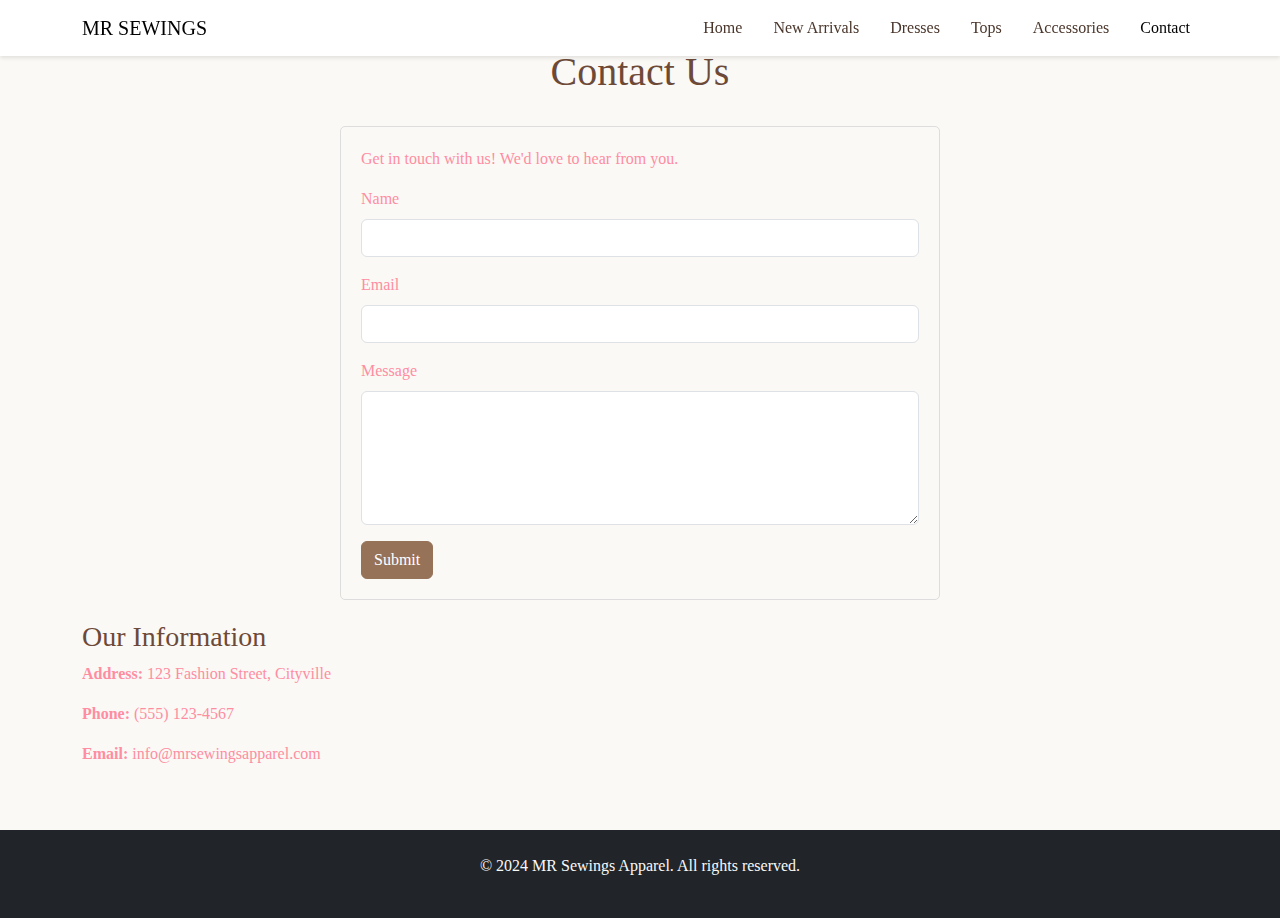
<file: contact.html>
<!DOCTYPE html>
<html lang="en">
<head>
    <meta charset="UTF-8">
    <meta name="viewport" content="width=device-width, initial-scale=1.0">
    <title>Contact Us - MR Sewings</title>
    <link href="https://cdn.jsdelivr.net/npm/bootstrap@5.3.3/dist/css/bootstrap.min.css" rel="stylesheet" integrity="sha384-QWTKZyjpPEjISv5WaRU9OFeRpok6YctnYmDr5pNlyT2bRjXh0JMhjY6hW+ALEwIH" crossorigin="anonymous">
    <link rel="stylesheet" href="style.css">
    <link rel="stylesheet" href="https://cdnjs.cloudflare.com/ajax/libs/font-awesome/6.0.0/css/all.min.css" integrity="sha512-9usAa10IRO0HhonpyAIVpjrylPvoDwiPUiKdWk5t3PyolY1cOd4DSE0Ga+ri4AuTroPR5aQvXU9xC6qOPnzFeg==" crossorigin="anonymous" referrerpolicy="no-referrer" />
    <style>
        /* Add any specific styling for the contact page here */
        .contact-form {
            max-width: 600px;
            margin: 0 auto;
            padding: 20px;
            border: 1px solid #ddd;
            border-radius: 5px;
        }
        .contact-info {
            margin-top: 20px;
        }
    </style>
</head>
<body>

    <!-- Navigation Bar (you might want to include your standard navigation) -->
    <nav class="navbar navbar-expand-lg navbar-light bg-light">
        <div class="container">
            <a class="navbar-brand" href="index.html">MR SEWINGS</a>
            <button class="navbar-toggler" type="button" data-bs-toggle="collapse" data-bs-target="#navbarNav" aria-controls="navbarNav" aria-expanded="false" aria-label="Toggle navigation">
                <span class="navbar-toggler-icon"></span>
            </button>
            <div class="collapse navbar-collapse" id="navbarNav">
                <ul class="navbar-nav ms-auto">
                    <li class="nav-item">
                        <a class="nav-link" href="index.html">Home</a>
                    </li>
                     <li class="nav-item">
                        <a class="nav-link" href="#new-arrivals">New Arrivals</a>
                    </li>
                    <li class="nav-item">
                        <a class="nav-link" href="dresses.html">Dresses</a>
                    </li>
                    <li class="nav-item">
                        <a class="nav-link" href="tops.html">Tops</a>
                    </li>
                    <li class="nav-item">
                        <a class="nav-link" href="accessories.html">Accessories</a>
                    </li>
                    <li class="nav-item">
                        <a class="nav-link active" href="contact.html">Contact</a>
                    </li>
                </ul>
            </div>
        </div>
    </nav>

    <!-- Contact Section -->
    <section id="contact" class="container py-5">
        <h2 class="section-title">Contact Us</h2>
        <div class="contact-form">
            <p>Get in touch with us! We'd love to hear from you.</p>
            <form>
                <div class="mb-3">
                    <label for="name" class="form-label">Name</label>
                    <input type="text" class="form-control" id="name" required>
                </div>
                <div class="mb-3">
                    <label for="email" class="form-label">Email</label>
                    <input type="email" class="form-control" id="email" required>
                </div>
                <div class="mb-3">
                    <label for="message" class="form-label">Message</label>
                    <textarea class="form-control" id="message" rows="5" required></textarea>
                </div>
                <button type="submit" class="btn btn-primary">Submit</button>
            </form>
        </div>

        <div class="contact-info">
            <h3>Our Information</h3>
            <p><strong>Address:</strong> 123 Fashion Street, Cityville</p>
            <p><strong>Phone:</strong> (555) 123-4567</p>
            <p><strong>Email:</strong> info@mrsewingsapparel.com</p>
        </div>
    </section>

    <!-- Footer (you might want to include your standard footer) -->
    <footer class="bg-dark text-light py-4">
        <div class="container text-center">
            <p>© 2024 MR Sewings Apparel. All rights reserved.</p>
        </div>
    </footer>

    <!-- Bootstrap Bundle with Popper -->
    <script src="https://cdn.jsdelivr.net/npm/bootstrap@5.3.3/dist/js/bootstrap.bundle.min.js" integrity="sha384-YvpcrYf0tY3lHB60NNkmXc5s9fDVZLESaAA55NDzOxhy9GkcIdslK1eN7N6jIeHz" crossorigin="anonymous"></script>

    <!-- Custom JavaScript (if needed, add a separate js file for this page) -->
    <script src="script.js"></script>

</body>
</html>
</file>
<file: style.css>
/* General Styles */
body {
    font-family: 'Cormorant Garamond', serif;
    margin: 0;
    padding: 0;
    background-color: #FAF9F6;
    color: #FF8DA1;
    transition: background-color 0.3s ease, color 0.3s ease;
}

/* cart item quantity */
.cart-item-quantity {
    display: flex;
    align-items: center;
}

.cart-item-quantity button {
    background-color: #d4bbaa;
    border-color: #d4bbaa;
    color: #4a362b;
    transition: background-color 0.3s ease, color 0.3s ease;
    padding: 0.5em 0.75em;
    cursor: pointer;
    border-radius: 0.25em;
}

.cart-item-quantity button:disabled {
    background-color: #c0c0c0; /* Disabled button color */
    cursor: not-allowed;
}

.cart-item-quantity .quantity {
    margin: 0 0.5em;
    font-weight: bold;
}



/* Dark Mode Styles */
body.dark-mode {
    background-color: #121212;
    color: #eee;
}

body.dark-mode .navbar {
    background-color: #333 !important;
}

body.dark-mode .navbar-nav .nav-link {
    color: #eee;
}

body.dark-mode .product-card {
    background-color: #333;
    color: #eee;
    box-shadow: 0 4px 8px rgba(255, 255, 255, 0.1);
}

body.dark-mode .cart-item {
    border-color: #555;
}

body.dark-mode .navbar-brand > a{
    
}
body.dark-mode footer {
    background-color: #333;
}

body.dark-mode .btn-secondary {
    background-color: #555;
    color: #eee;
    border-color: #555;
}

/* Typography */
h1,
h2,
h3,
h4,
h5,
h6 {
    font-family: 'Playfair Display', serif;
    color: #6d4a38;
    transition: color 0.3s ease;
}

body.dark-mode h1,
body.dark-mode h2,
body.dark-mode h3,
body.dark-mode h4,
body.dark-mode h5,
body.dark-mode h6{
    color: #fff;
}

/* Navigation Bar */
.navbar { width:100%;
    position:fixed;
    z-index:55;
    background-color: #ffffff !important;
    box-shadow: 0 2px 4px rgba(0, 0, 0, 0.1);
    transition: background-color 0.3s ease;
}
.page{

    z-index:-10
    
}


.navbar-brand {
    /* color:  #ffffff !important; */
    display: flex;
    align-items: center;
}

.navbar-brand img {
    margin-right: 10px;
}

.navbar-nav .nav-link {
    color: #4a362b;
    margin-left: 15px;
    transition: color 0.3s ease;
}

.navbar-nav .nav-link:hover {
    color: #967259;
}

/* Cart Icon */
.navbar-nav .nav-link i.fas.fa-shopping-cart {
    margin-right: 5px;
}

/* Cart count badge */
.cart-count {
    background-color: #967259;
    color: white;
    border-radius: 50%;
    padding: 2px 6px;
    font-size: 0.8em;
    vertical-align: super;
}

/* Hero Section */
#hero {
    background-color: #f8f0e3;
    text-align: left;
    padding: 7rem 0;
    transition: background-color 0.3s ease;
}

body.dark-mode #hero {
    background-color: #333;
}

#hero h1 {
    font-size: 4em;
    margin-bottom: 20px;
    color: #eb8f61c5;
    transition: color 0.3s ease;
}

body.dark-mode #hero h1 {
    color: #fff;
}

#hero p {
    font-size: 1.2em;
    color: #f5eeebd2;
    transition: color 0.3s ease;
}

body.dark-mode #hero p {
    color: #eee;
}

/* Hero Text Area */
.hero-text {
    padding-right: 2rem;
}

/* Section Titles */
.section-title {
    text-align: center;
    margin-bottom: 30px;
    color: #6d4a38;
    font-size: 2.5em;
    transition: color 0.3s ease;
}

body.dark-mode .section-title {
    color: #fff;
}

/* Product Card */
.product-card {
    border: none;
    box-shadow: 0 4px 8px rgba(0, 0, 0, 0.1);
    border-radius: 10px;
    padding: 15px;
    margin-bottom: 20px;
    text-align: center;
    transition: transform 0.2s ease-in-out, background-color 0.3s ease, color 0.3s ease;
    background-color: #fff;
}

.product-card:hover {
    transform: scale(1.03);
}

.product-card h3 {
    font-size: 1.5em;
    margin-bottom: 10px;
    transition: color 0.3s ease;
}

body.dark-mode .product-card h3 {
    color: #fff;
}

.product-card p {
    margin-bottom: 10px;
    transition: color 0.3s ease;
}

body.dark-mode .product-card p {
    color: #eee;
}

.product-card .price {
    font-size: 1.2em;
    font-weight: bold;
    color: #6d4a38;
    margin-bottom: 15px;
    transition: color 0.3s ease;
}

body.dark-mode .product-card .price {
    color: #fff;
}

.product-card .original-price {
    text-decoration: line-through;
    color: #888;
}

.product-card .sale-price {
    color: #e44d26;
}

/* Featured Item */
.featured-item {
    text-align: center;
    margin-bottom: 30px;
}

.featured-item img {
    max-width: 100%;
    height: auto;
    border-radius: 10px;
    box-shadow: 0 4px 8px rgba(0, 0, 0, 0.1);
    margin-bottom: 15px;
}

/* Buttons */
.btn-primary {
    background-color: #967259;
    border-color: #967259;
    color: #ffffff;
}

.btn-primary:hover {
    background-color: #6d4a38;
    border-color: #6d4a38;
}

.btn-secondary {
    background-color: #d4bbaa;
    border-color: #d4bbaa;
    color: #4a362b;
    transition: background-color 0.3s ease, color 0.3s ease;
}

body.dark-mode .btn-secondary {
    background-color: #555;
    color: #eee;
    border-color: #555;
}

.btn-secondary:hover {
    background-color: #b0927d;
    border-color: #b0927d;
    color: #4a362b;
}

/* Fade In Animation */
.fade-in {
    opacity: 0;
    transition: opacity 1s ease-in-out;
}

.fade-in.active {
    opacity: 1;
}

/* Footer */
footer {
    background-color: #6d4a38;
    color: #ffffff;
    padding: 20px 0;
    position: relative;
    bottom: 0;
    width: 100%;
    transition: background-color 0.3s ease;
}

/* Cart Styles */
#cart-items {
    margin-bottom: 20px;
    transition: color 0.3s ease;
}

body.dark-mode #cart-items {
    color: #eee;
}

.cart-item {
    display: flex;
    align-items: center;
    margin-bottom: 10px;
    padding: 10px;
    border: 1px solid #ddd;
    border-radius: 5px;
    transition: border-color 0.3s ease;
}

body.dark-mode .cart-item {
    border-color: #555;
}

.cart-item img {
    max-width: 80px;
    height: auto;
    margin-right: 10px;
}

.cart-item-details {
    flex-grow: 1;
}

.cart-item-remove {
    cursor: pointer;
    color: #e44d26;
}

#cart-total {
    font-size: 1.3em;
    font-weight: bold;
    margin-bottom: 20px;
    transition: color 0.3s ease;
}

body.dark-mode #cart-total {
    color: #fff;
}

/* Back to Top Button */
#back-to-top {
    position: fixed;
    bottom: 20px;
    right: 20px;
    display: none;
    z-index: 99;
}

/* Theme Toggle */
#theme-toggle {
    margin-left: 10px;
}

/* Advanced Slider Styles */
.section-slider {
    position: relative;
    overflow: hidden;
    border-radius: 10px;
    box-shadow: 0 4px 8px rgba(0, 0, 0, 0.1);
    margin-bottom: 20px;
}

.slider-wrapper {
    display: flex;
    width: 300%; /* Adjust based on the number of slides */
    transition: transform 0.6s ease-in-out;
}

.slide {
    flex: 1 0 33.33%; /* Adjust based on the number of slides */
    display: flex;
    align-items: center;
    justify-content: center;
    padding: 20px;
    position: relative;
}

.slide img {
    max-width: 50%;
    height: auto;
    border-radius: 10px;
    box-shadow: 0 2px 4px rgba(0, 0, 0, 0.1);
    object-fit: cover; /* Added to maintain aspect ratio */
    max-height: 400px; /* Added a maximum height for consistency */
}

.slide-content {
    padding: 20px;
    text-align: left;
    width: 50%; /* Added to allocate space for text content */
}

.slider-nav {
    position: absolute;
    top: 50%;
    left: 0;
    right: 0;
    display: flex;
    justify-content: space-between;
    padding: 0 20px;
    transform: translateY(-50%);
    z-index: 10;
}

.slider-nav button {
    background: rgba(255, 255, 255, 0.7);
    border: none;
    border-radius: 50%;
    width: 40px;
    height: 40px;
    font-size: 1.2em;
    cursor: pointer;
    transition: background 0.3s ease;
}

.slider-nav button:hover {
    background: rgba(255, 255, 255, 0.9);
}

/* Responsive Design */
@media (max-width: 768px) {
    #hero h1 {
        font-size: 3em;
    }

    .slide {
        flex-direction: column; /* Stack image and text on smaller screens */
        align-items: center;
        text-align: center; /* Center text */
    }

    .slide img {
        max-width: 80%; /* Adjust image size */
        margin-bottom: 15px; /* Space image from content */
    }

    .slide-content {
        width: 80%; /* Adjust width of the content area */
        text-align: center;
    }
}
#hero video {
    object-fit: cover; /* Cover the entire area */
    width: 100%;
    height: 100%;
    max-height: 500px;  /* Optional: Limit the video's height */
}
.load-more-container {
    text-align: center; /* Center the button horizontally */
    margin-top: 20px; /* Add some space above the button */
}
.section-title {
    text-align: center; /* Center all section titles */
}
</file>
